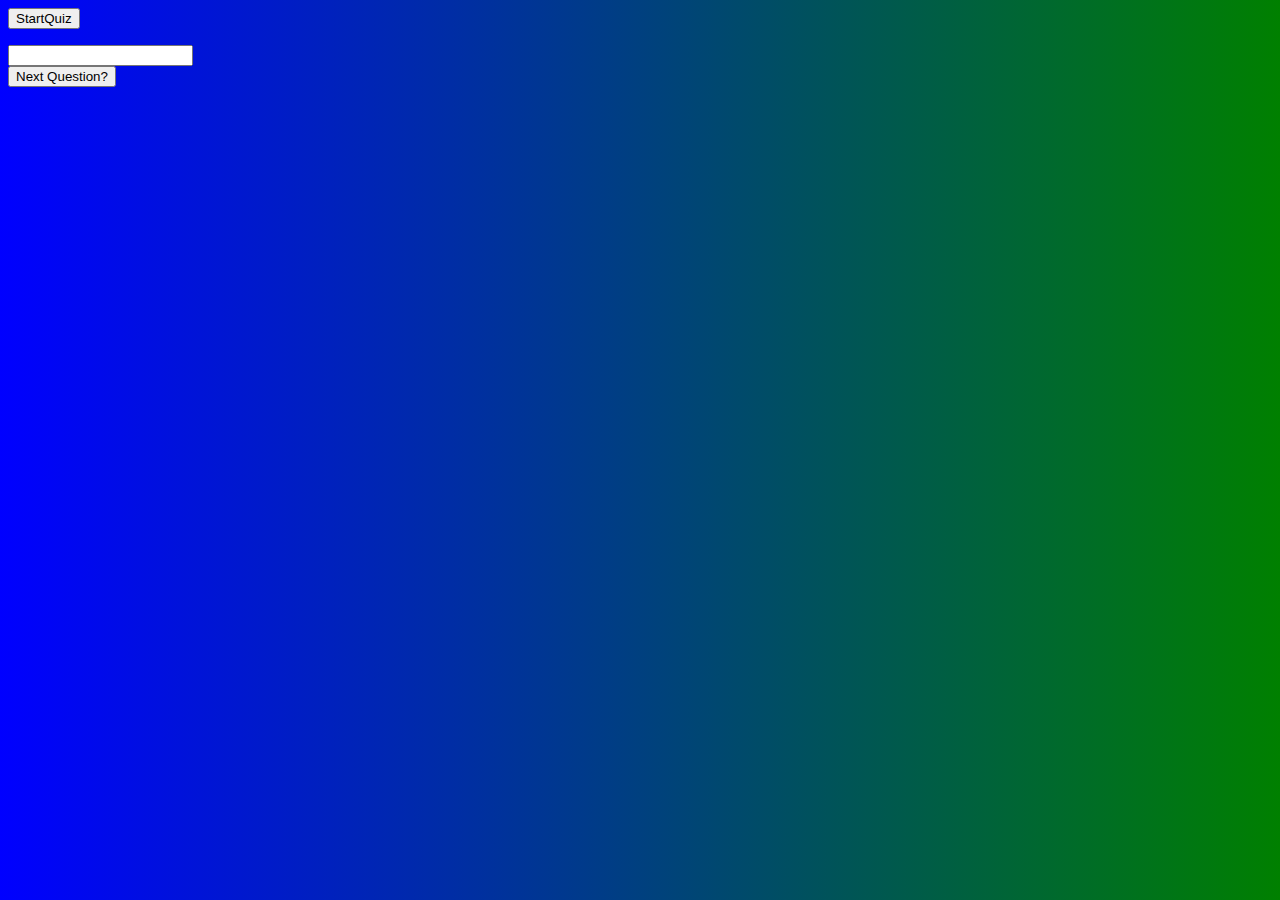
<file: Maths/quiz/countdown.html>
<html>
<head>
<link rel="stylesheet" type="text/css" href="style.css">
<meta charset="utf-8">
</head>
<body>
<!-- Display the countdown timer in an element -->
<p id="demo"></p>
<button onclick="quesT()">StartQuiz</button>
<p id="question"></p>
<input type="text" id="IN"></input>
<div id="ifright">
<button id="nextq">Next Question?</button>
</div>



<script>
  var NXT=document.getElementById("nextq");
  NXT.addEventListener('click', quesT);
  NXT.addEventListener('keydown', quesT);
  
  function countDown()
  {
    this.countDownTime = new Date().getTime()+10000;
    
    this.x = setInterval(function() {
    this.now=new Date().getTime();
    this.distance = this.countDownTime - this.now;
    var days = Math.floor(this.distance / (1000 * 60 * 60 * 24));
    var hours = Math.floor((this.distance % (1000 * 60 * 60 * 24)) / (1000 * 60 * 60));
    var minutes = Math.floor((this.distance % (1000 * 60 * 60)) / (1000 * 60));
    var seconds = Math.floor((this.distance % (1000 * 60)) / 1000);
    document.getElementById("demo").innerHTML = minutes + "m " + seconds + "s ";
    if(distance <0){
      clearInterval(x);
      document.getElementById("demo").innerHTML="EXPIRED";
    }
},1000)};



var next=document.getElementById("ifright");
  function quesT(){
    countDown();
    if (next.style.display='block'){
        next.style.display='none'
    }
 
    var a =Math.floor(Math.random()*10);
    var b=Math.floor(Math.random()*10);
    
  
 
    document.getElementById('question').innerHTML=`what is ${a}*${b}?`;
    var val=document.getElementById("IN");
    
    val.oninput=function(){
      if (val.value==a*b){
        next.style.display='block';
       
         
        console.log("CORRECT");
    
        
      }
      else{
        console.log("NOPE");
      }
    }
   
}



 


  
  
</script>
</body>
</html>
</file>
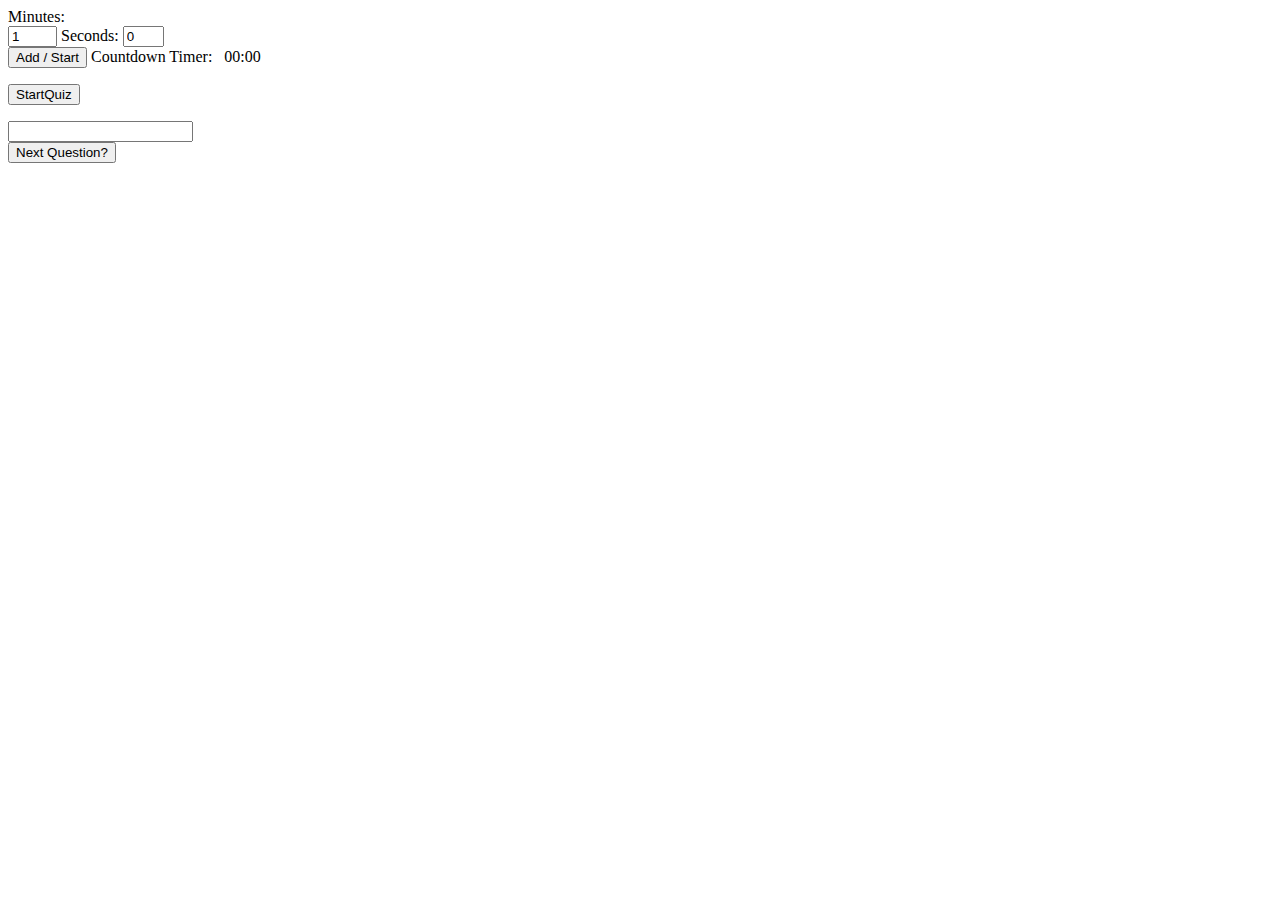
<file: Maths/quiz/ctdwn.html>
<html>
<head>
<meta charset="utf-8">
</head>

<body>
Minutes:
<form>
<input type="text" id="mns" name="mns" value="1" size="3" maxlength="3" /> Seconds:
<input type="text" id="scs" name="scs" value="0" size="2" maxlength="2" />

<br/>
<input type="button" onclick="start()" id="btnct" value="Add / Start"/> Countdown Timer: &nbsp; <span id="showmns">00</span>:<span id="showscs">00</span>
</form>
<button onclick="quesT()">StartQuiz</button>
<div>
<p id="question"></p>
</div>
<input type="text" id="IN"></input>
<div id="ifright">
<button id="nextq">Next Question?</button>
</div>


<script src="countdownvariant.js"></script>
<script>
var next=document.getElementById("nextq");
next.addEventListener('click', quesT);
next.addEventListener('keydown', quesT);
</script>
</body>
</html>
</file>
<file: Maths/quiz/style.css>
body {
    background:linear-gradient(to right,blue, green);
  }


  #ifright {
    display: hide;
  }
</file>
